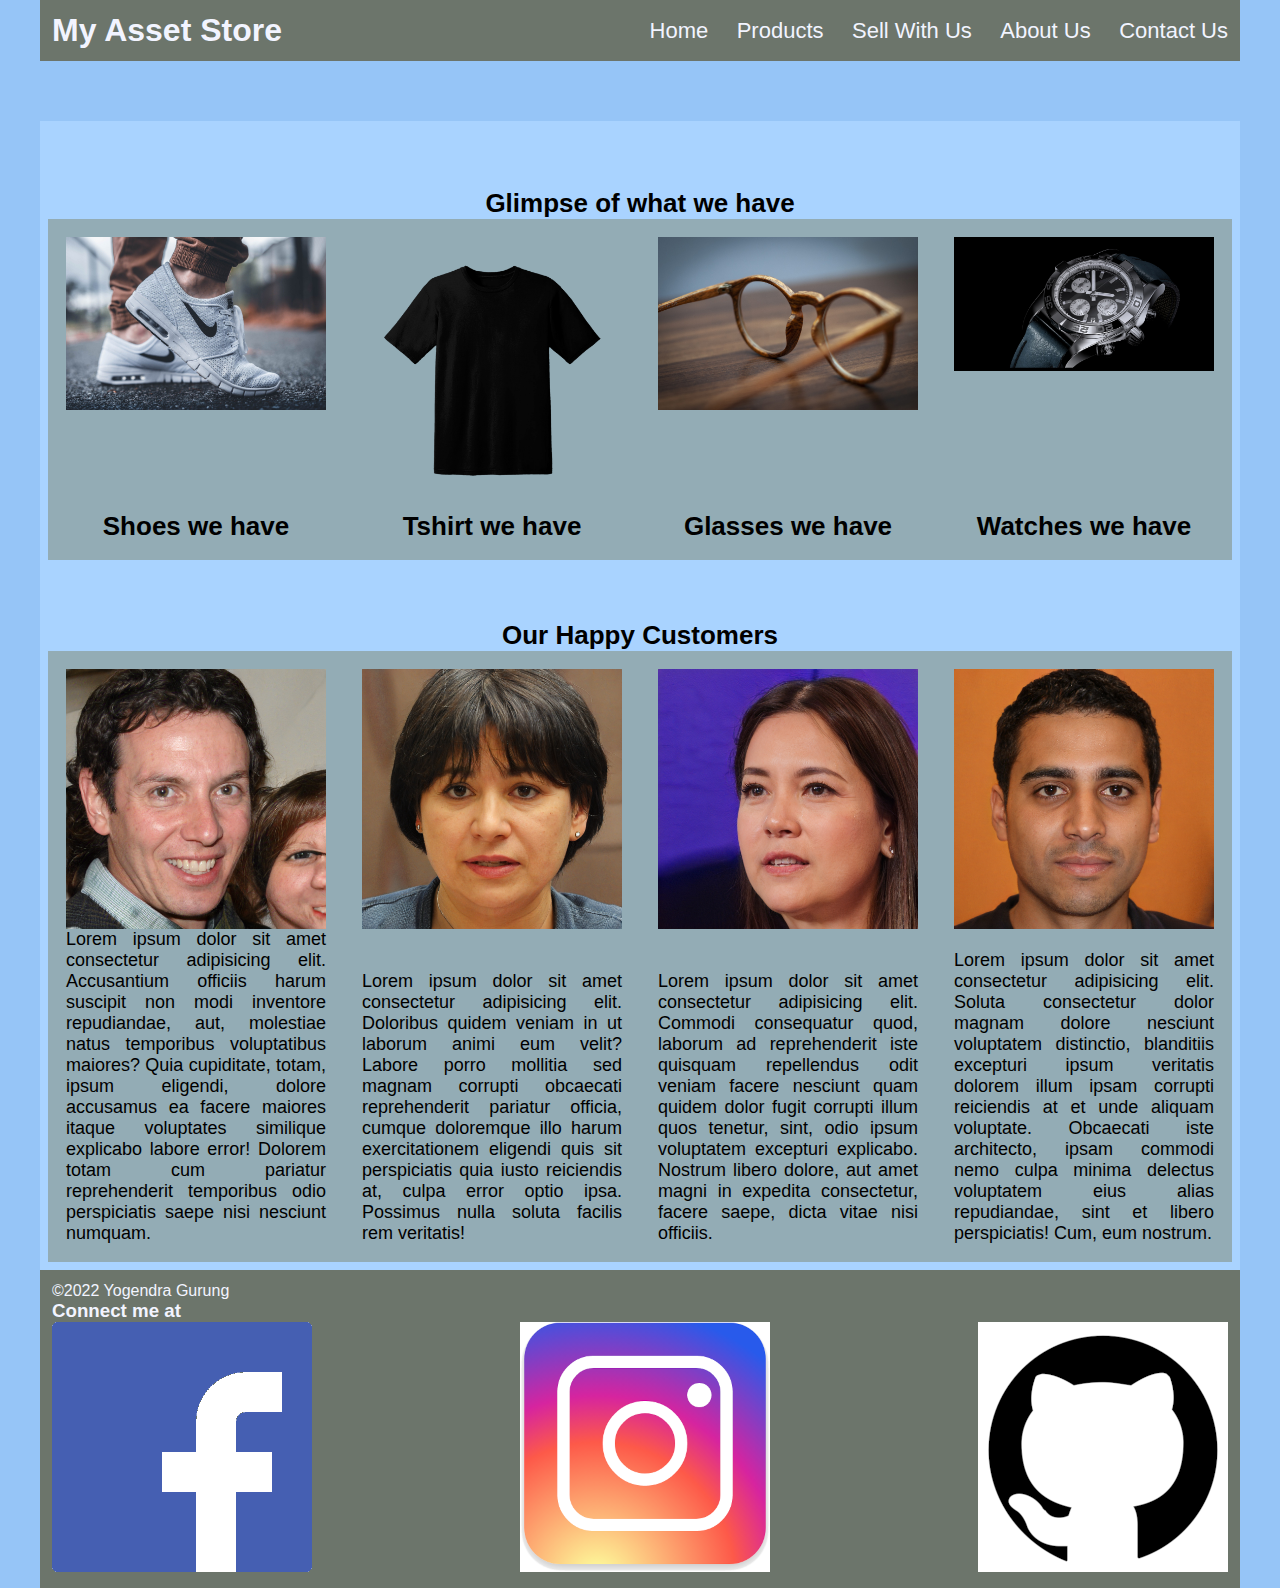
<file: index.html>
<!DOCTYPE html>
<html lang="en">
<head>
    <meta charset="UTF-8">
    <meta http-equiv="X-UA-Compatible" content="IE=edge">
    <meta name="viewport" content="width=device-width, initial-scale=1.0">
    <title>My Assest Store</title>
    <link rel="stylesheet" href="./css/home.css">
</head>
<body>
   <div class="container">
       <div class="nav">
           <h1>My Asset Store</h1>
           <ul class="nav_menu">
               <li><a href = "index.html">Home</a></li>
               <li><a href = "products.html">Products</a></li>
               <li><a href = "sell.html">Sell With Us</a></li>
               <li><a href = "about.html">About Us</a></li>
               <li><a href = "contact.html">Contact Us</a></li>
           </ul>
       </div>

       <section>
           <h2>Glimpse of what we have</h2>

            <div class="to_flex">
                <div class="to_flex_1">
                    <img src="./images/product_images/feet-1840619_1920.jpg" alt="">
                    <h2>Shoes we have</h2>
                </div>

                <div class="to_flex_1">
                    <img src="./images/product_images/blank-1886001_1920.png" alt="">
                    <h2>Tshirt we have</h2>
                </div>

                <div class="to_flex_1">
                    <img src="./images/product_images/glasses-5486967_1920.jpg" alt="">
                    <h2>Glasses we have</h2>
                </div>

                <div class="to_flex_1">
                    <img src="./images/product_images/time-3091031_1920.jpg" alt="">
                    <h2>Watches we have</h2>
                </div>
            </div>

            <h2>Our Happy Customers</h2>

            <div class="to_flex_2">
                <div class="to_flex_2_1">
                    <img src="./images/customer_images/customer_1.jpg" alt="">
                    <p>Lorem ipsum dolor sit amet consectetur adipisicing elit. Accusantium officiis harum suscipit non modi inventore repudiandae, aut, molestiae natus temporibus voluptatibus maiores? Quia cupiditate, totam, ipsum eligendi, dolore accusamus ea facere maiores itaque voluptates similique explicabo labore error! Dolorem totam cum pariatur reprehenderit temporibus odio perspiciatis saepe nisi nesciunt numquam.</p>
                </div>

                <div class="to_flex_2_1">
                    <img src="./images/customer_images/customer2.jpg" alt="">
                    <p>Lorem ipsum dolor sit amet consectetur adipisicing elit. Doloribus quidem veniam in ut laborum animi eum velit? Labore porro mollitia sed magnam corrupti obcaecati reprehenderit pariatur officia, cumque doloremque illo harum exercitationem eligendi quis sit perspiciatis quia iusto reiciendis at, culpa error optio ipsa. Possimus nulla soluta facilis rem veritatis!</p>
                </div>

                <div class="to_flex_2_1">
                    <img src="./images/customer_images/customer3.jpg" alt="">
                    <p>Lorem ipsum dolor sit amet consectetur adipisicing elit. Commodi consequatur quod, laborum ad reprehenderit iste quisquam repellendus odit veniam facere nesciunt quam quidem dolor fugit corrupti illum quos tenetur, sint, odio ipsum voluptatem excepturi explicabo. Nostrum libero dolore, aut amet magni in expedita consectetur, facere saepe, dicta vitae nisi officiis.</p>
                </div>

                <div class="to_flex_2_1">
                    <img src="./images/customer_images/customer4.jpg" alt="">
                    <p>Lorem ipsum dolor sit amet consectetur adipisicing elit. Soluta consectetur dolor magnam dolore nesciunt voluptatem distinctio, blanditiis excepturi ipsum veritatis dolorem illum ipsam corrupti reiciendis at et unde aliquam voluptate. Obcaecati iste architecto, ipsam commodi nemo culpa minima delectus voluptatem eius alias repudiandae, sint et libero perspiciatis! Cum, eum nostrum.</p>
                </div>
            </div>
       </section>

       <footer>
           <p>&copy;2022 Yogendra Gurung</p>
           <h3>Connect me at</h3>
           <div class="footer_flex">
               <a href = "https://www.facebook.com/yogendra.gurung.75470/" target = "_blank"><img src="./images/logo_images/facebook_logo.png" alt=""></a>
               <a href = "https://www.instagram.com/d3tox143/" target ="_blank"><img src="./images/logo_images/instagram_logo.png" alt=""></a>
               <a href = "https://github.com/D3TOX143" target = "_blank"><img src="./images/logo_images/github_logo.png" alt=""></a>
           </div>
           
       </footer>
   </div> 
</body>
</html>
</file>
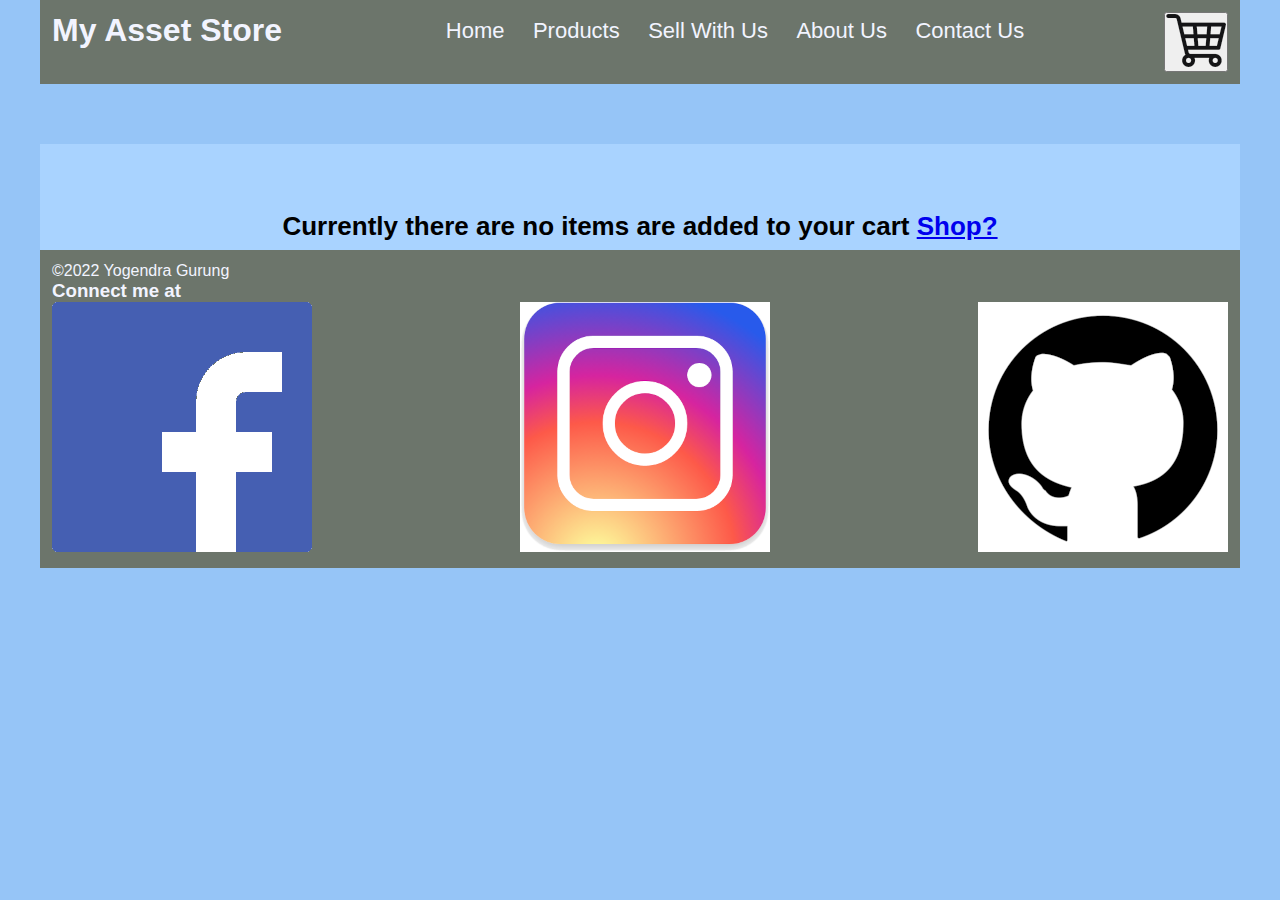
<file: cart.html>
<!DOCTYPE html>
<html lang="en">
<head>
    <meta charset="UTF-8">
    <meta http-equiv="X-UA-Compatible" content="IE=edge">
    <meta name="viewport" content="width=device-width, initial-scale=1.0">
    <title>My Assest Store</title>
    <link rel="stylesheet" href="./css/home.css">
</head>
<body>
   <div class="container">
       <div class="nav">
           <h1>My Asset Store</h1>
           <ul class="nav_menu">
               <li><a href = "index.html">Home</a></li>
               <li><a href = "products.html">Products</a></li>
               <li><a href = "sell.html">Sell With Us</a></li>
               <li><a href = "about.html">About Us</a></li>
               <li><a href = "contact.html">Contact Us</a></li>
           </ul>
           <button><a href="cart.html"><img src="./images/icons/cart.png" alt=""></a></button>
       </div>

       <section>
           <h2>Currently there are no items are added to your cart <a href="products.html">Shop?</a></h2>
       </section>

       <footer>
           <p>&copy;2022 Yogendra Gurung</p>
           <h3>Connect me at</h3>
           <div class="footer_flex">
               <a href = "https://www.facebook.com/yogendra.gurung.75470/" target = "_blank"><img src="./images/logo_images/facebook_logo.png" alt=""></a>
               <a href = "https://www.instagram.com/d3tox143/" target ="_blank"><img src="./images/logo_images/instagram_logo.png" alt=""></a>
               <a href = "https://github.com/D3TOX143" target = "_blank"><img src="./images/logo_images/github_logo.png" alt=""></a>
           </div>
           
       </footer>
   </div> 
</body>
</html>
</file>
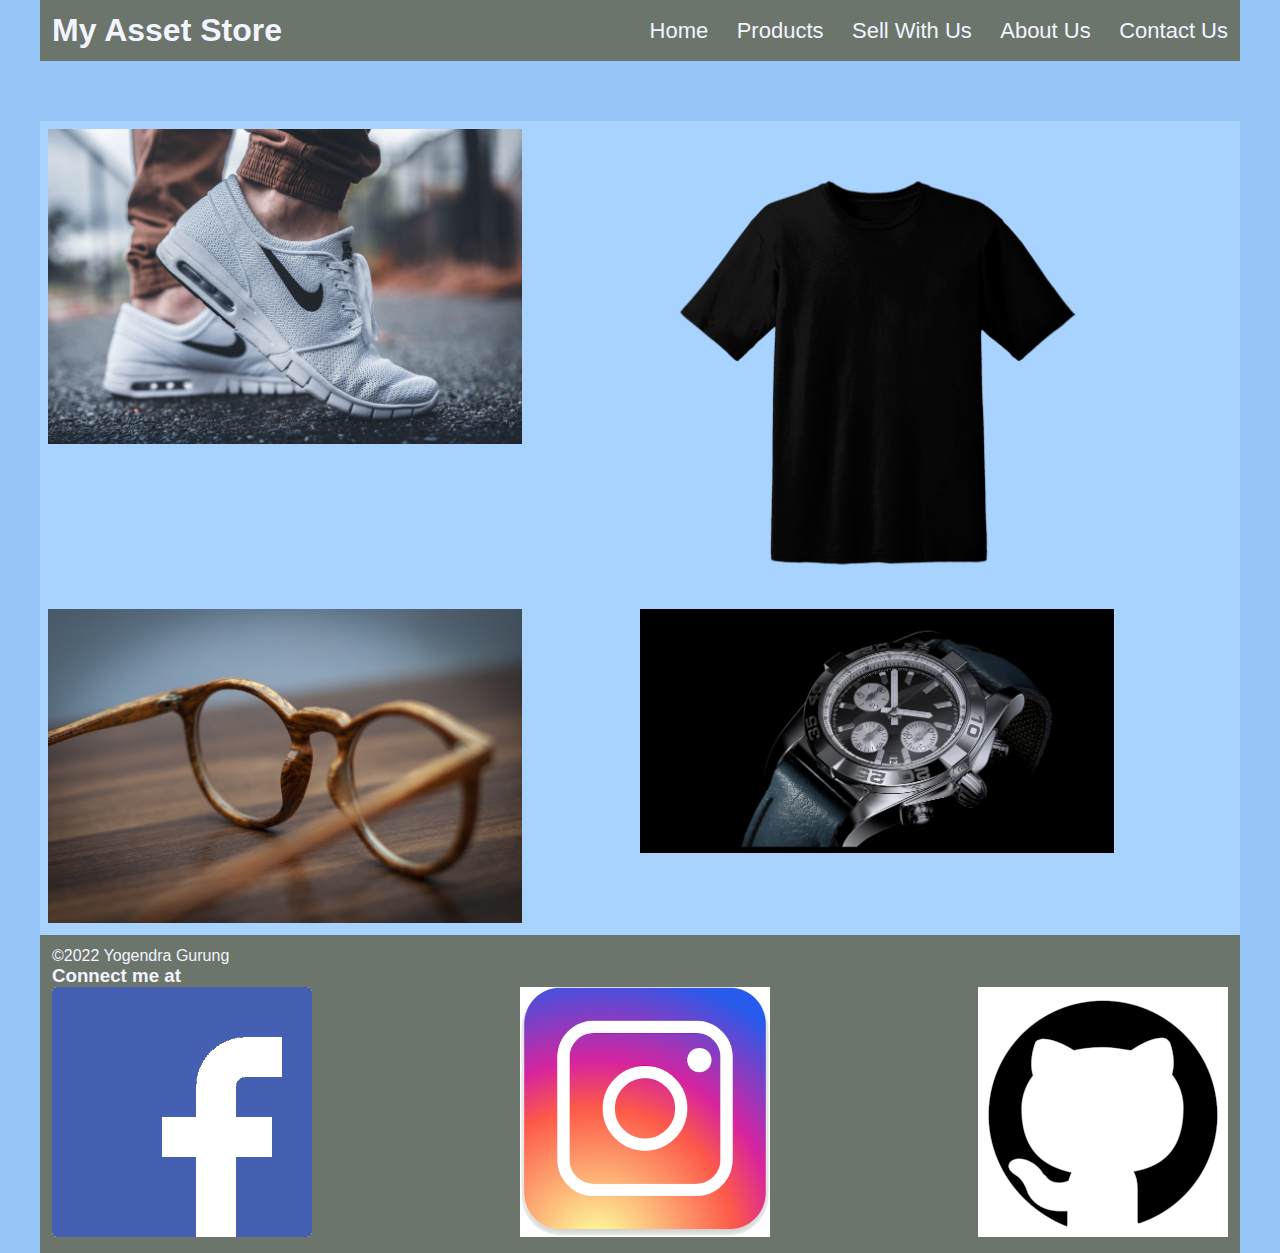
<file: products.html>
<!DOCTYPE html>
<html lang="en">
<head>
    <meta charset="UTF-8">
    <meta http-equiv="X-UA-Compatible" content="IE=edge">
    <meta name="viewport" content="width=device-width, initial-scale=1.0">
    <title>Products</title>
    <link rel="stylesheet" href="./css/home.css">
</head>
<body>
   <div class="container">
       <div class="nav">
           <h1>My Asset Store</h1>
           <ul class="nav_menu">
               <li><a href = "index.html">Home</a></li>
               <li><a href = "products.html">Products</a></li>
               <li><a href = "sell.html">Sell With Us</a></li>
               <li><a href = "about.html">About Us</a></li>
               <li><a href = "contact.html">Contact Us</a></li>
           </ul>
       </div>

       <section>
           <div class="to_flex_products_1">
               <div class="to_flex_shoes">
                   <img src="./images/product_images/feet-1840619_1920.jpg" alt="">
               </div>

               <div class="to_flex_tshirt">
                    <img src="./images/product_images/blank-1886001_1920.png" alt="">
               </div>
           </div>

            <div class="to_flex_products_2">
                <div class="to_flex_glasses">
                    <img src="./images/product_images/glasses-5486967_1920.jpg" alt="">
                </div>

                <div class="to_flex_watches">
                    <img src="./images/product_images/time-3091031_1920.jpg" alt="">
                </div>
            </div>
       </section>

       <footer>
           <p>&copy;2022 Yogendra Gurung</p>
           <h3>Connect me at</h3>
           <div class="footer_flex">
               <a href = "https://www.facebook.com/yogendra.gurung.75470/" target = "_blank"><img src="./images/logo_images/facebook_logo.png" alt=""></a>
               <a href = "https://www.instagram.com/d3tox143/" target ="_blank"><img src="./images/logo_images/instagram_logo.png" alt=""></a>
               <a href = "https://github.com/D3TOX143" target = "_blank"><img src="./images/logo_images/github_logo.png" alt=""></a>
           </div>
           
       </footer>
   </div> 
</body>
</html>
</file>
<file: css/home.css>
*{
    margin:0;
    padding:0;
    box-sizing:border-box;
}

.container{
    max-width:1200px;
    margin:auto;
}

body{
    font-family:Verdana, Geneva, Tahoma, sans-serif;
    background-color:#96C5F7;
}

.nav{
    display:flex;
    justify-content:space-between;
    background-color:#6C756B;
    padding:12px;
}

.nav h1{
    color:#F2F4FF;
}

.nav_menu li{
    list-style:none;
    display:inline;
    margin-left:24px;
}

.nav_menu{
    margin-top:6px;
}

.nav_menu li a{
    text-decoration:none;
    color:#F2F4FF;
    font-size:22px;
}

.to_flex{   
    display:flex;
    justify-content:space-between;
}
.to_flex_1{
    background-color:#93ACB5;
    padding:18px;
    width:25%;
    display:flex;
    justify-content:space-between;
    flex-direction:column;
}

.to_flex_1 h2{
    font-size:26px;
}

.to_flex_1 img{
    width:100%;
}

section{
    margin-top:5%;
    background-color:#A9D3FF;
    padding:8px;
}

section h2{
    text-align:center;
    font-size:26px;
    margin-top:5%;
}

.to_flex_2_1{
    background-color:#93ACB5;
    padding:18px;
    width:25%;
    display:flex;
    justify-content:space-between;
    flex-direction:column;
}

.to_flex_2_1 p{
    font-size:18px;
    text-align:justify;
}

.to_flex_2{
    display:flex;
    justify-content:space-between;
}

footer{
    background-color:#6C756B;
    padding:12px;
    color:#F2F4FF;
}

footer h3{
    color:#F2F4FF;
}

.footer_flex{
    display:flex;
    justify-content:space-between;
}

.to_flex_products_1, .to_flex_products_2{
    display:flex;
    justify-content:space-between;
}

.to_flex_shoes, .to_flex_glasses, .to_flex_tshirt, .to_flex_watches{
    width:50%;
}

.to_flex_shoes img, .to_flex_glasses img, .to_flex_tshirt img, .to_flex_watches img{
    width:80%;
}
</file>
